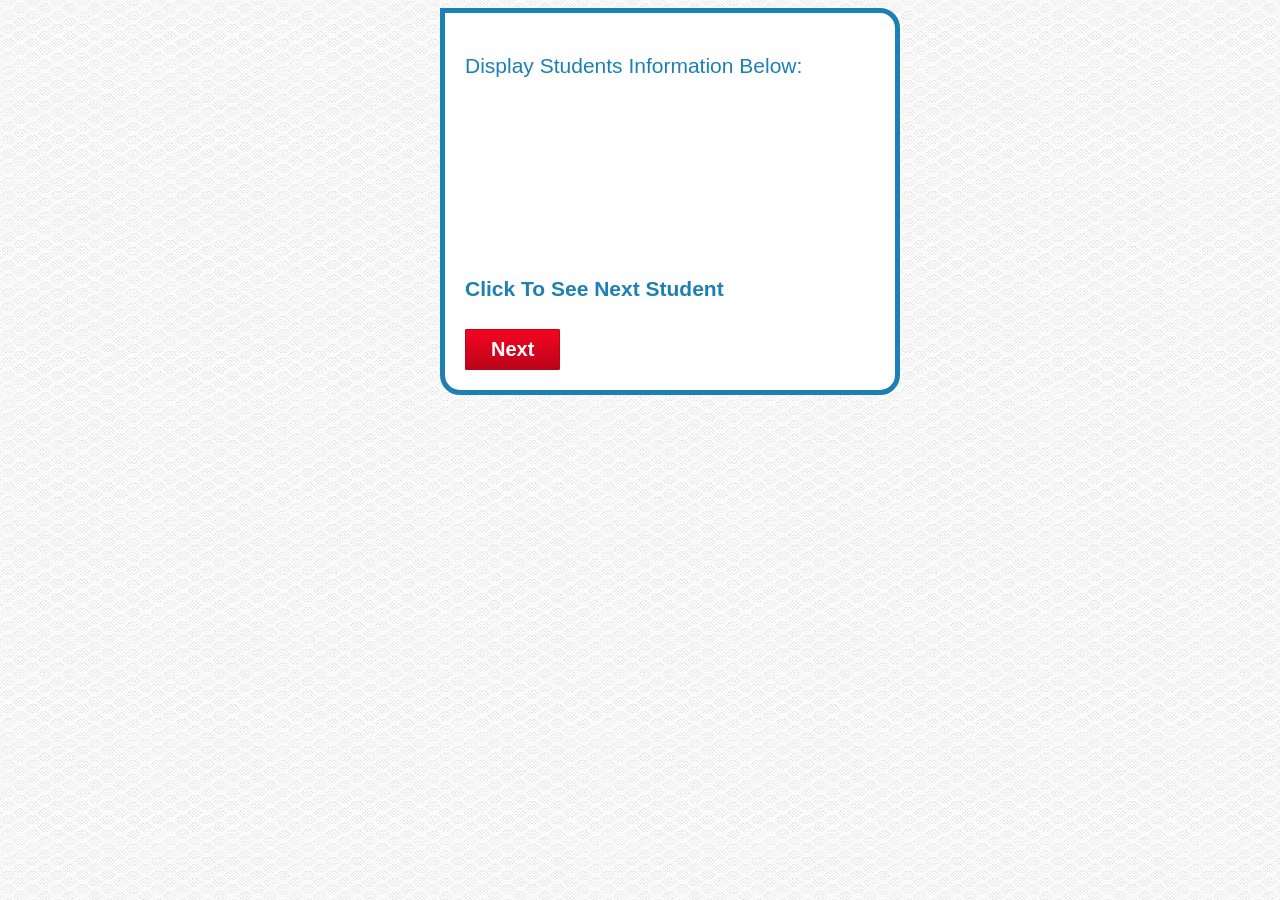
<file: PWA1-NEW/goal6_assign_midterm/index.html>
<!doctype html>  

<html lang="en">
<head>
	<meta charset="utf-8">

	<meta http-equiv="X-UA-Compatible" content="IE=edge,chrome=1">
	
	<title>Goal6: Mid Term</title>
	<meta name="description" content="">
	<meta name="author" content="">
	
	<link rel="stylesheet" href="css/style.css">

</head>

<body>

<div id="form_box">
    <div id="contact-form">
        <p class="heading">Display Students Information Below:</p>
        <div id="form-box">                     
                
                <div id="output">
                    <div id="name">
                        <p></p>
                    </div>
                    <div id="address">
                        <p></p>
                    </div>
                    <div id="gpa">
                        <p></p>
                    </div>
                    <div id="date">
                        <p></p>
                    </div>
                    <div id="gpaavg">
                        <p></p>
                    </div>
                    <div id="phone">
                        <p></p>
                    </div>
                    <!-- <div class="clear"></div> -->
                </div>

                <div id="info_box">
                    <div id="info_btn">
                        <h4 id="round" class="heading">Click To See Next Student</h4>
                        <a href="#" class="buttonred">Next</a>
                    </div>
                </div>
        </div>        
        <div class="clear"></div>
    </div>
</div>
	
<script type="text/javascript" src="js/main.js"></script>   
  
</body>
</html>
</file>
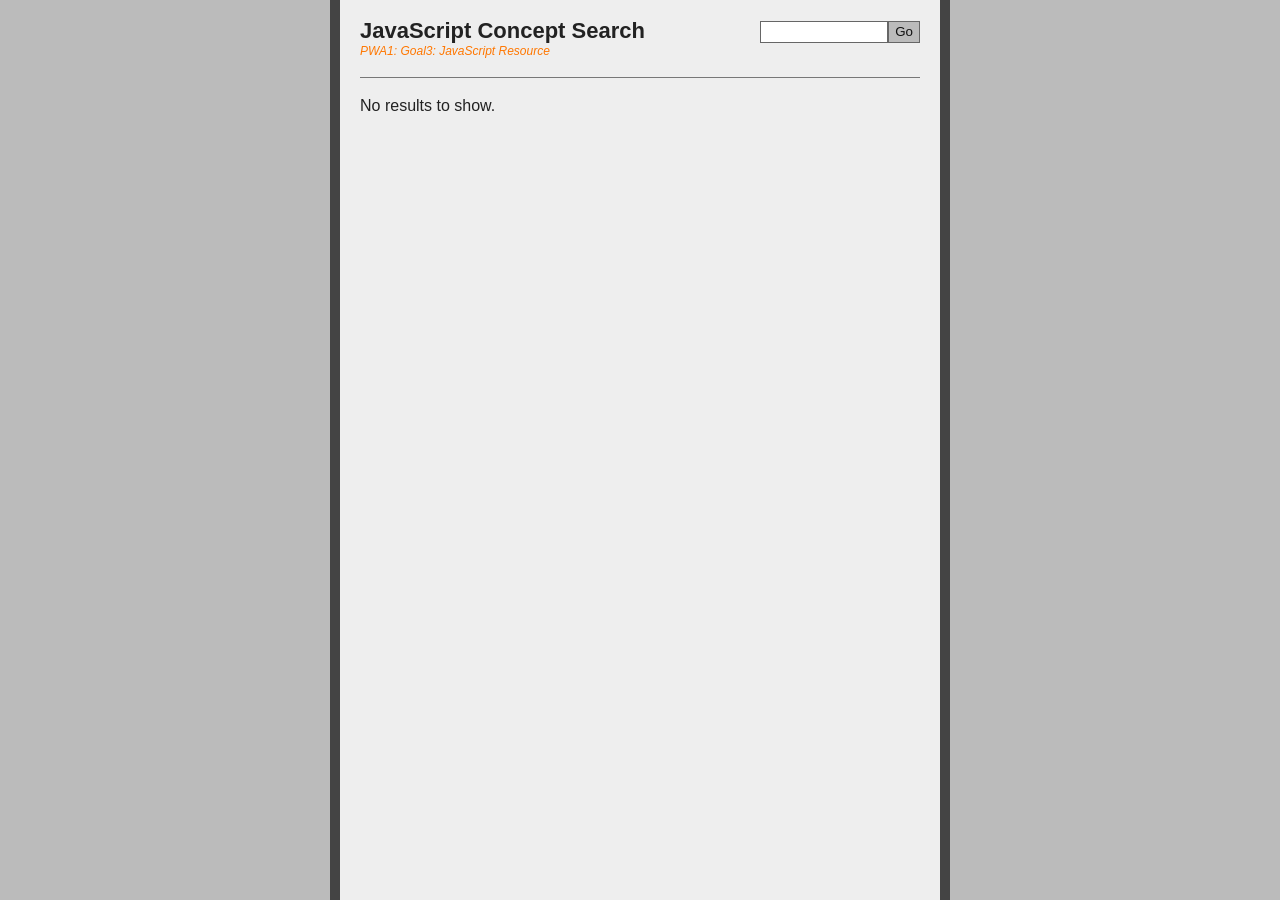
<file: PWA1-NEW/Test/index.html>
<!DOCTYPE html>
<html lang="en">
<head>
	<meta charset="utf-8" />
	<title>Goal 3: Assignment: JavaScript Search Engine</title>
	<link href="style.css" rel="stylesheet" type="text/css" />
</head>
<body id="index" class="home">
	<div id="sitewrap">
		<div id="wrap">
			<div id="logowrap">
				<h1>JavaScript Concept Search</h1>
				<p class="headsub">PWA1: Goal3: JavaScript Resource</p>
			</div>
			
			<div id="searchwrap">
				<form name="searchForm" id="searchForm">
					<input type="text" name="search" id="search" /><input type="submit" id="ssubmit" value="Go" />
				</form>
			</div>
			
			<div id="results">
				<p>No results to show.</p>
			</div>
		</div>
	</div>

	<script type="text/javascript" src="js/database.js"></script>
	<script type="text/javascript" src="js/search.js"></script>
</body>
</html>
</file>
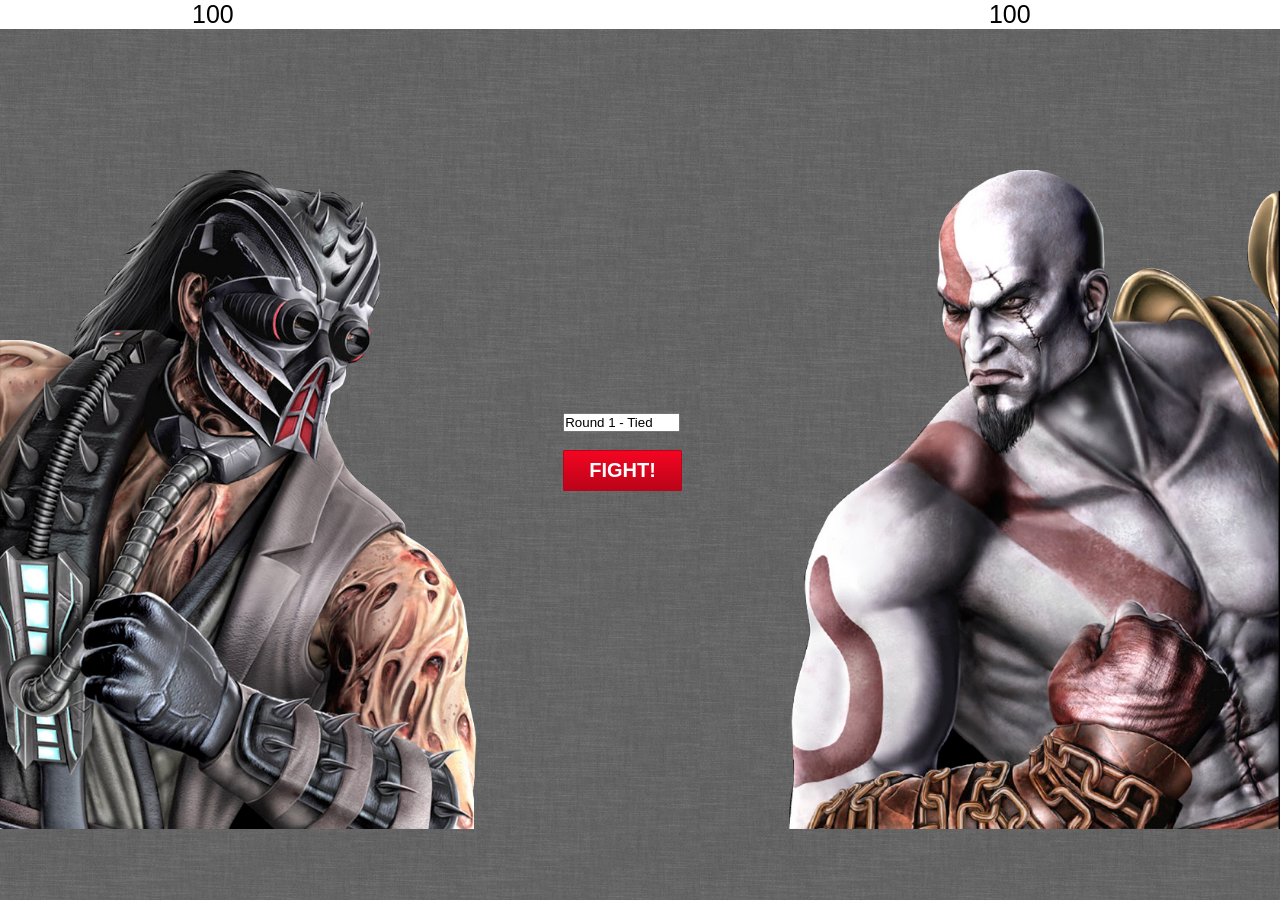
<file: PWA1-NEW/W1/goal1_assign_duel1/index.html>
<!doctype html>  

<head>

	<title>Fight App</title>
	<script type="text/javascript" src="js/main.js"></script>
	<link rel="stylesheet" href="css/style.css">

</head>

<body>
<div id="scores">
	<div id="kabal">
		<p>100</p>
	</div>

	<div id="kratos">
		<p>100</p>
	</div>
	<div class="clear"></div>
</div>
<div id="fight_box">

	<div id="fight_btn">
		<form id="round_number">
		  <input value="Round 1 - Tied"></input>
		</form><br>
		<a href="#" class="buttonblue">FIGHT!</a>
	</div>
	<div id="fight_bg">
		<img src="images/fight_bg.png">
	</div>
</div>
	
</body>
</html>
</file>
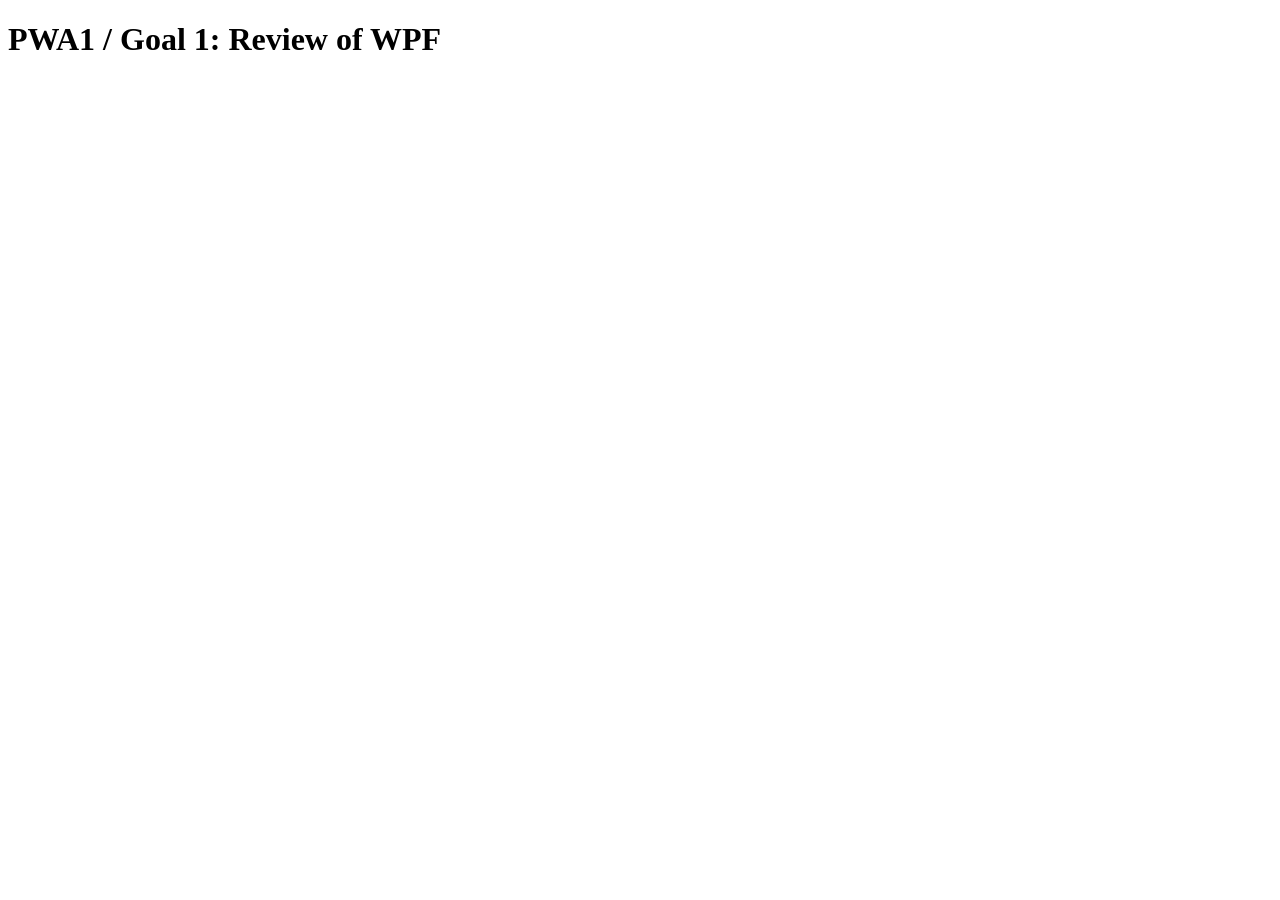
<file: PWA1-NEW/W1/goal1_basics/index.html>
<!doctype html>
<html>
<script type="text/javascript" src="js/main.js"></script>
<head>
    <title>Goal 1: Review of WPF</title>
</head>
<body>
    <div id="container">
        <h1>PWA1 / Goal 1: Review of WPF</h1>
    </div>


</body>
</html>
</file>
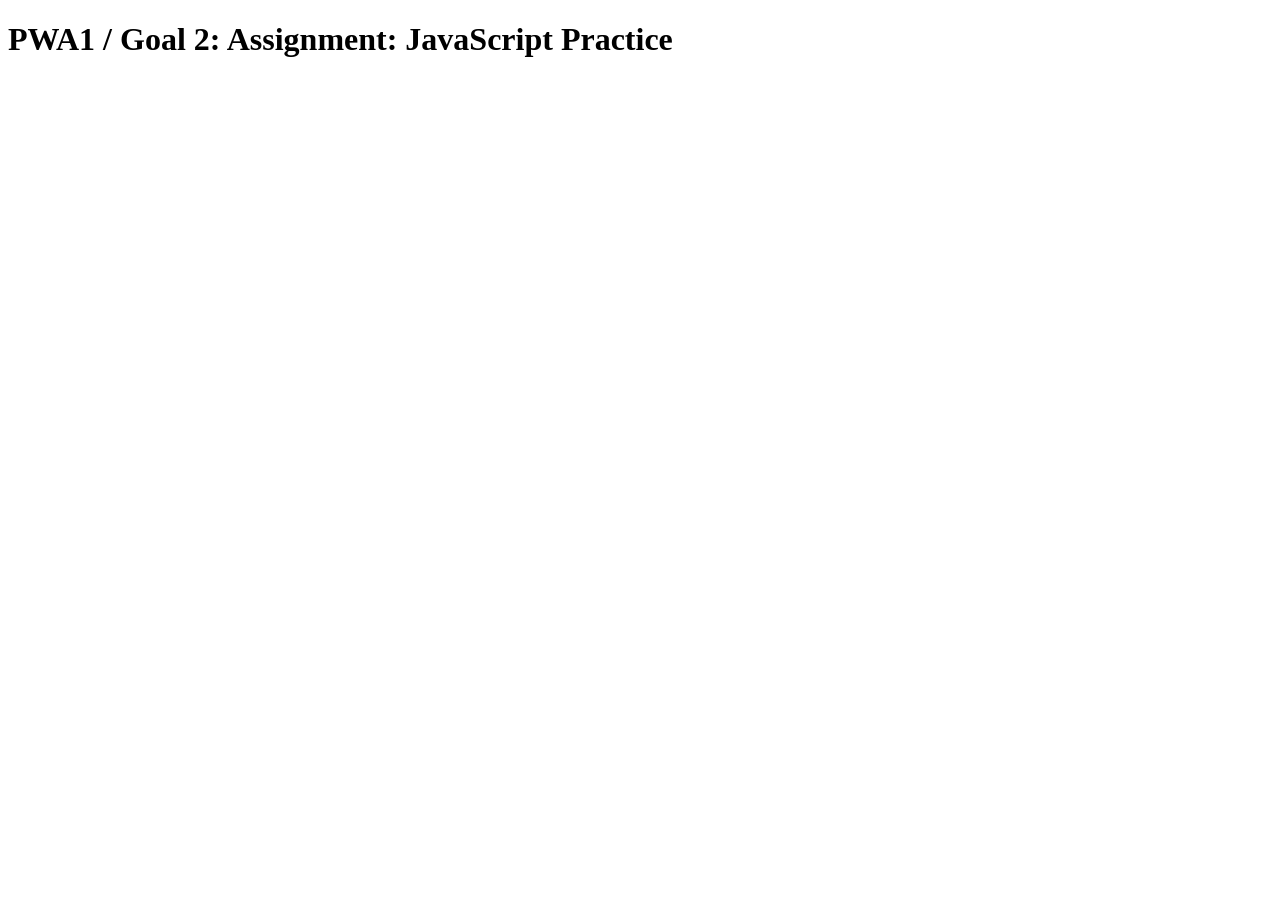
<file: PWA1-NEW/W2/goal2_assign_JSpractice/index.html>
<!doctype html>
<html>
<head>
    <title>Goal 2: Assignment: JavaScript Practice</title>
</head>
<body>
	<div id="container">
		<h1>PWA1 / Goal 2: Assignment: JavaScript Practice</h1>
	</div>

	<script type="text/javascript" src="js/main.js"></script>
</body>
</html>
</file>
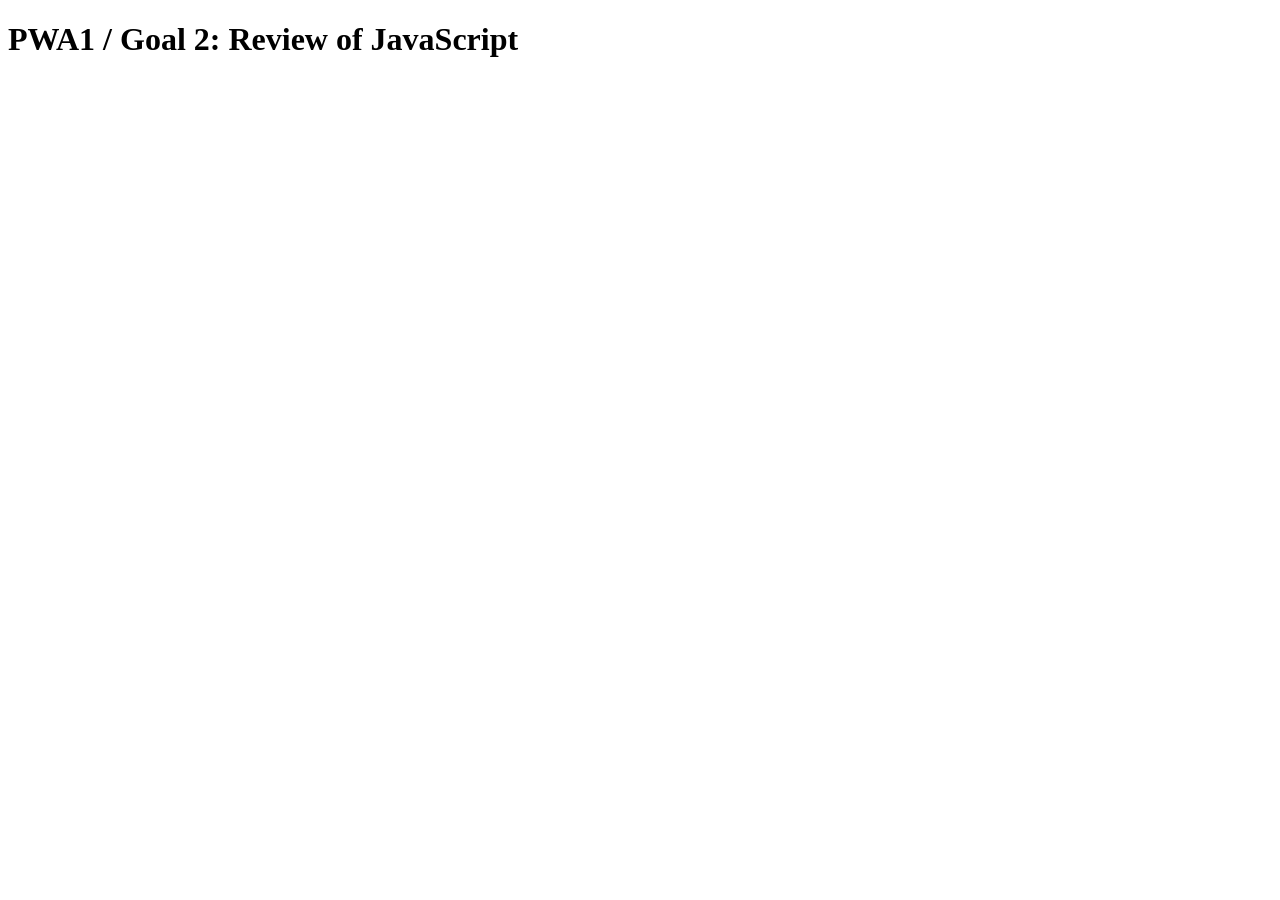
<file: PWA1-NEW/W2/goal2_practice/index.html>
<!doctype html>
<html>
<head>
	<script type="text/javascript" src="js/main.js"></script>
    <title>Goal 2: Review of JavaScript</title>
</head>
<body>
    <div id="container">
        <h1>PWA1 / Goal 2: Review of JavaScript</h1>
    </div>
    
</body>
</html>
</file>
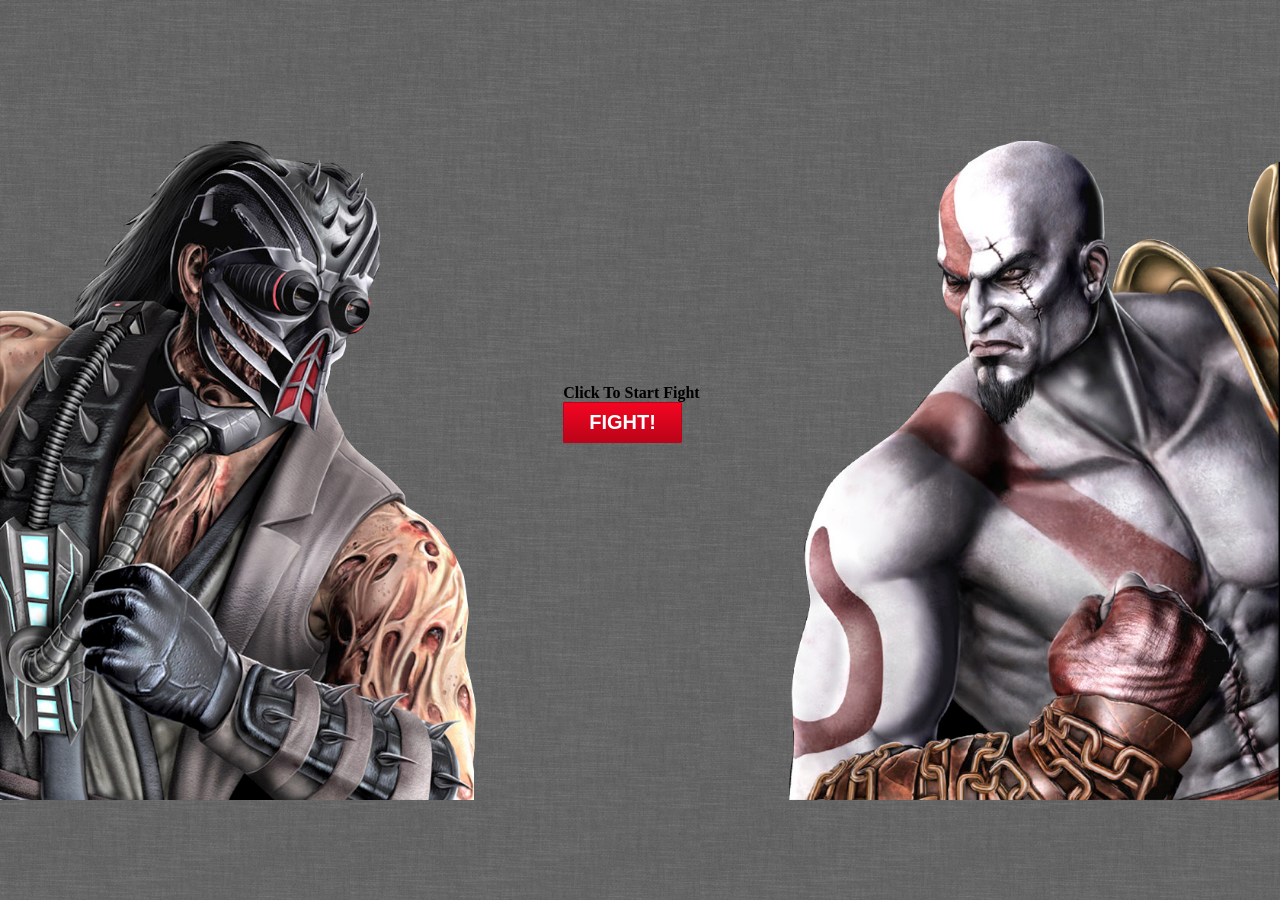
<file: PWA1-NEW/W3/goal4_assign_duel3/index.html>
<!doctype html>  

<html>
<head>
	<title>Goal4: Assignment - Duel III</title>
	<link rel="stylesheet" href="css/style.css">
    <script type="text/javascript" src="js/main.js"></script>
</head>

<body>
<div id="scores">
	<div id="kabal">
		<p></p>
	</div>

	<div id="kratos">
		<p></p>
	</div>
	<div class="clear"></div>
</div>

<div id="fight_box">
	<div id="fight_btn">
        <h4 id="round">Click To Start Fight</h4>
		<a href="#" class="buttonblue">FIGHT!</a>
	</div>
	<div id="fight_bg">
		<img src="images/fight_bg.png">
	</div>
</div>
    
</body>
</html>
</file>
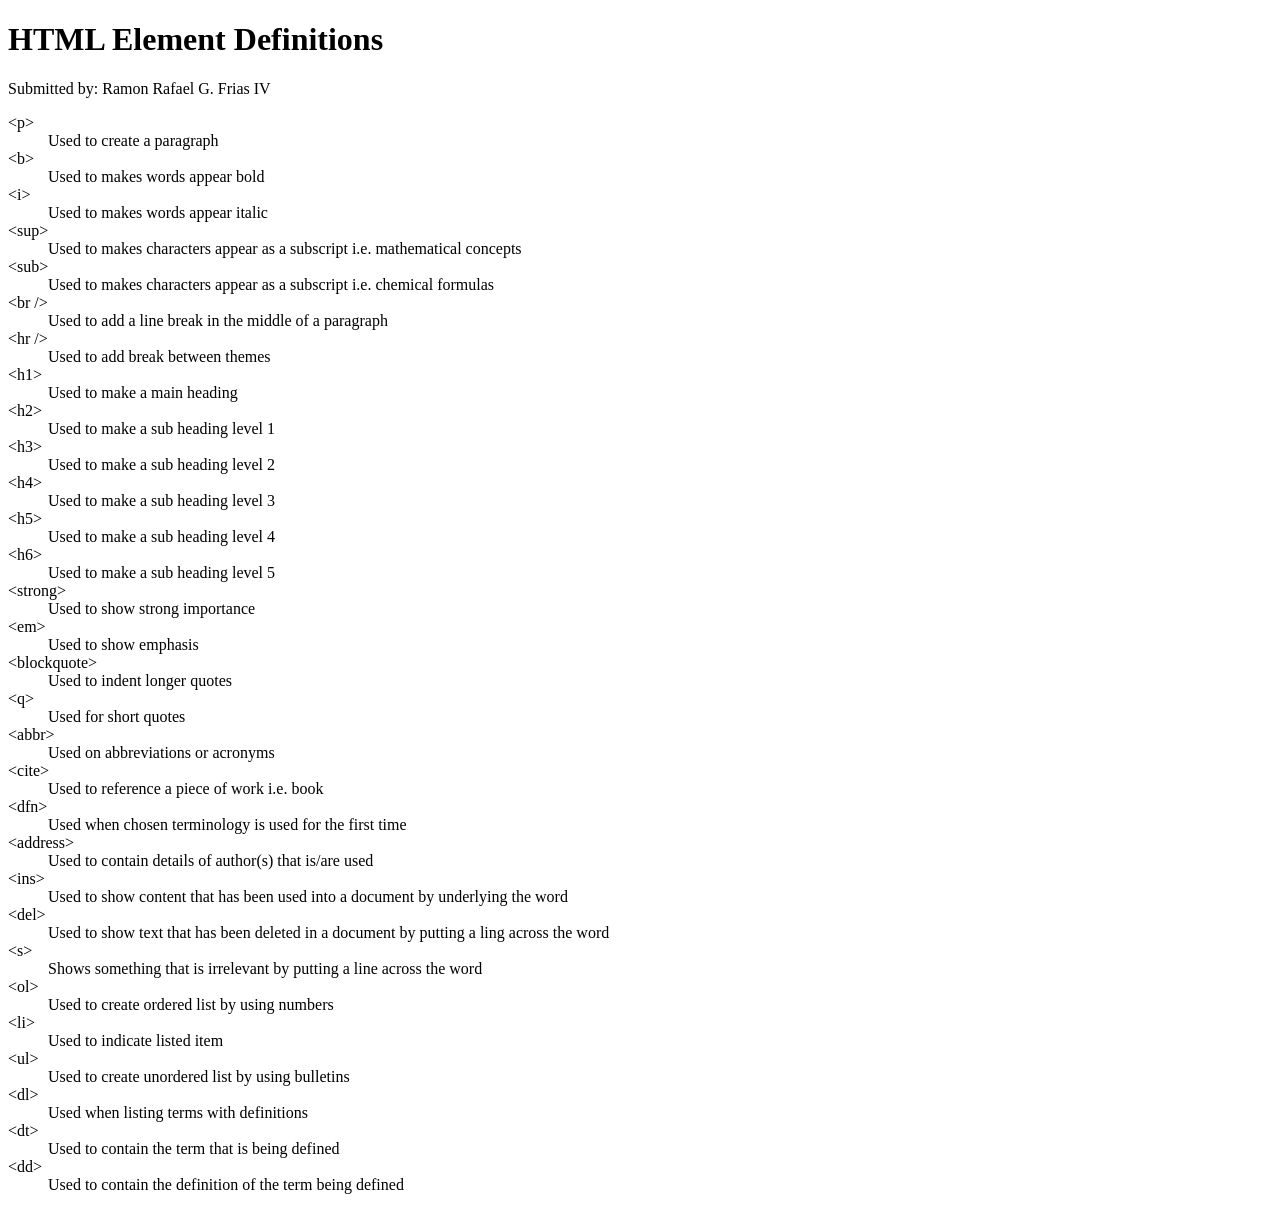
<file: Week 1/element_definitions.html>
<!DOCTYPE html>
<html lang="en">
   <head>
      <meta charset="utf-8" />
      <title>HTML Element Definitions</title>
   </head>
   <body>
      <h1>HTML Element Definitions</h1>
      <p>Submitted by: Ramon Rafael G. Frias IV
      <dl>
            <dt>&lt;p&gt;</dt>
            <dd>Used to create a paragraph</dd>
            <dt>&lt;b&gt;</dt>
            <dd>Used to makes words appear bold</dd>
            <dt>&lt;i&gt;</dt>
            <dd>Used to makes words appear italic</dd>
            <dt>&lt;sup&gt;</dt>
            <dd>Used to makes characters appear as a subscript i.e. mathematical concepts</dd>
            <dt>&lt;sub&gt;</dt>
            <dd>Used to makes characters appear as a subscript i.e. chemical formulas</dd>
            <dt>&lt;br /&gt;</dt>
            <dd>Used to add a line break in the middle of a paragraph</dd>
            <dt>&lt;hr /&gt;</dt>
            <dd>Used to add break between themes</dd>
            <dt>&lt;h1&gt;</dt>
            <dd>Used to make a main heading</dd>
            <dt>&lt;h2&gt;</dt>
            <dd>Used to make a sub heading level 1</dd>
            <dt>&lt;h3&gt;</dt>
            <dd>Used to make a sub heading level 2</dd>
            <dt>&lt;h4&gt;</dt>
            <dd>Used to make a sub heading level 3</dd>
            <dt>&lt;h5&gt;</dt>
            <dd>Used to make a sub heading level 4</dd>
            <dt>&lt;h6&gt;</dt>
            <dd>Used to make a sub heading level 5</dd>
            <dt>&lt;strong&gt;</dt>
            <dd>Used to show strong importance</dd>
            <dt>&lt;em&gt;</dt>
            <dd>Used to show emphasis</dd>
            <dt>&lt;blockquote&gt;</dt>
            <dd>Used to indent longer quotes</dd>
            <dt>&lt;q&gt;</dt>
            <dd>Used for short quotes</dd>
            <dt>&lt;abbr&gt;</dt>
            <dd>Used on abbreviations or acronyms</dd>
            <dt>&lt;cite&gt;</dt>
            <dd>Used to reference a piece of work i.e. book</dd>
            <dt>&lt;dfn&gt;</dt>
            <dd>Used when chosen terminology is used for the first time</dd>
            <dt>&lt;address&gt;</dt>
            <dd>Used to contain details of author(s) that is/are used</dd>
            <dt>&lt;ins&gt;</dt>
            <dd>Used to show content that has been used into a document by underlying the word</dd>
            <dt>&lt;del&gt;</dt>
            <dd>Used to show text that has been deleted in a document by putting a ling across the word</dd>
            <dt>&lt;s&gt;</dt>
            <dd>Shows something that is irrelevant by putting a line across the word</dd>
            <dt>&lt;ol&gt;</dt>
            <dd>Used to create ordered list by using numbers</dd>
            <dt>&lt;li&gt;</dt>
            <dd>Used to indicate listed item</dd>
            <dt>&lt;ul&gt;</dt>
            <dd>Used to create unordered list by using bulletins</dd>
            <dt>&lt;dl&gt;</dt>
            <dd>Used when listing terms with definitions</dd>
            <dt>&lt;dt&gt;</dt>
            <dd>Used to contain the term that is being defined</dd>
            <dt>&lt;dd&gt;</dt>
            <dd>Used to contain the definition of the term being defined</dd>
            
     </dl>
         
   </body>
</html>
</file>
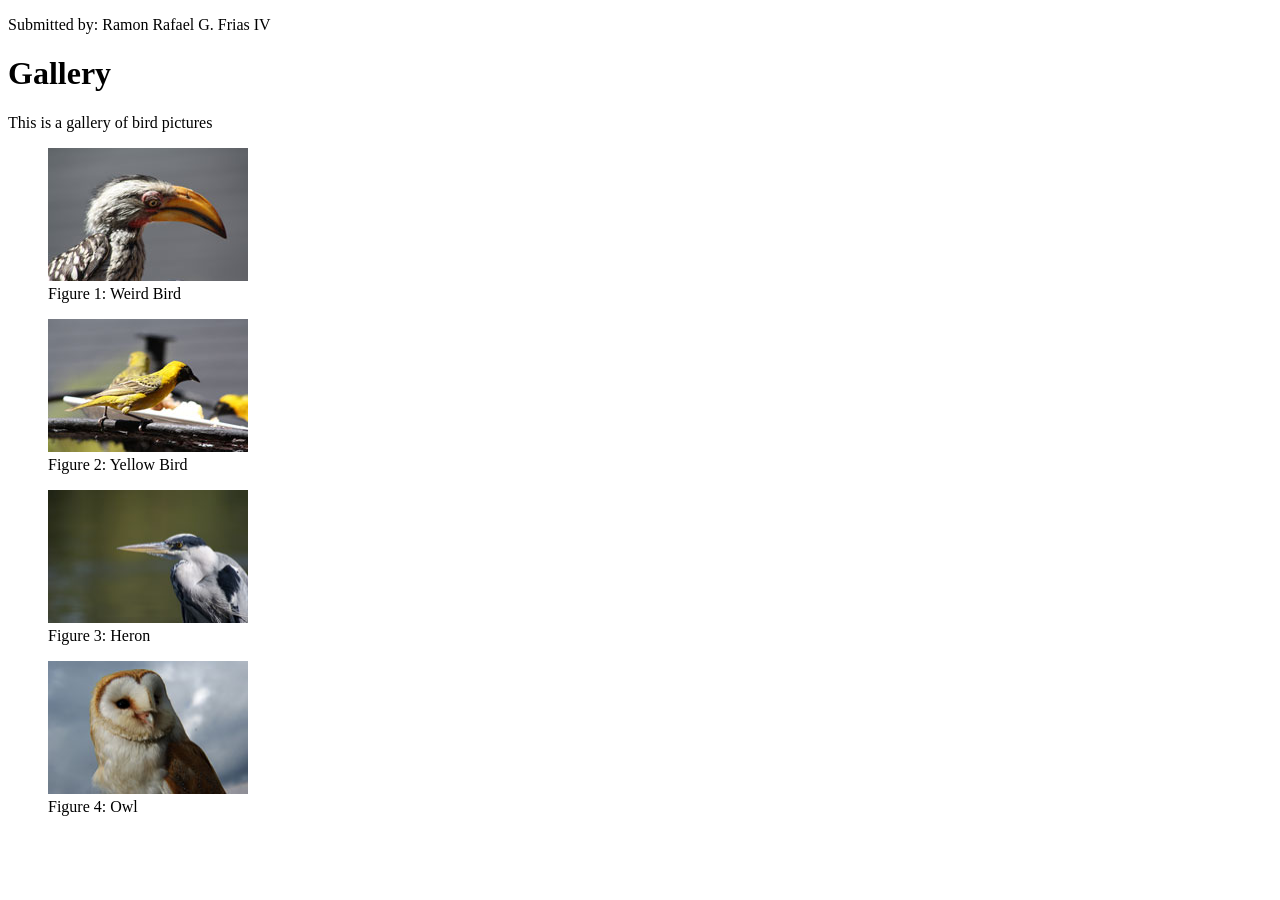
<file: Week 1/gallery.html>
<!DOCTYPE html>
<html lang="en">
   <head>
      <meta charset="utf-8" />
      <title>Gallery</title>
   </head>
   <body>
      <p>Submitted by: Ramon Rafael G. Frias IV</p>
      <h1>Gallery</h1>
      <p>This is a gallery of bird pictures</p>
      
      <figure>
      		<a href="images/bird1.jpg">
      			<img src="images/tn-bird1.jpg" alt="tn-bird1" width="200" height="133">
      		</a>
      		<figcaption>Figure 1: Weird Bird</figcaption>
      </figure>
      <figure>
      		<a href="images/bird2.jpg">
      			<img src="images/tn-bird2.jpg" alt="tn-bird2" width="200" height="133">
      		</a>
      		<figcaption>Figure 2: Yellow Bird</figcaption>
      </figure>
      <figure>
      		<a href="images/bird3.jpg">
      			<img src="images/tn-bird3.jpg" alt="tn-bird3" width="200" height="133">
      		</a>
      		<figcaption>Figure 3: Heron</figcaption>
      </figure>
      <figure>
      		<a href="images/bird4.jpg">
      			<img src="images/tn-bird4.jpg" alt="tn-bird4" width="200" height="133">
      		</a>
      		<figcaption>Figure 4: Owl</figcaption>
      </figure>
   </body>
</html>
</file>
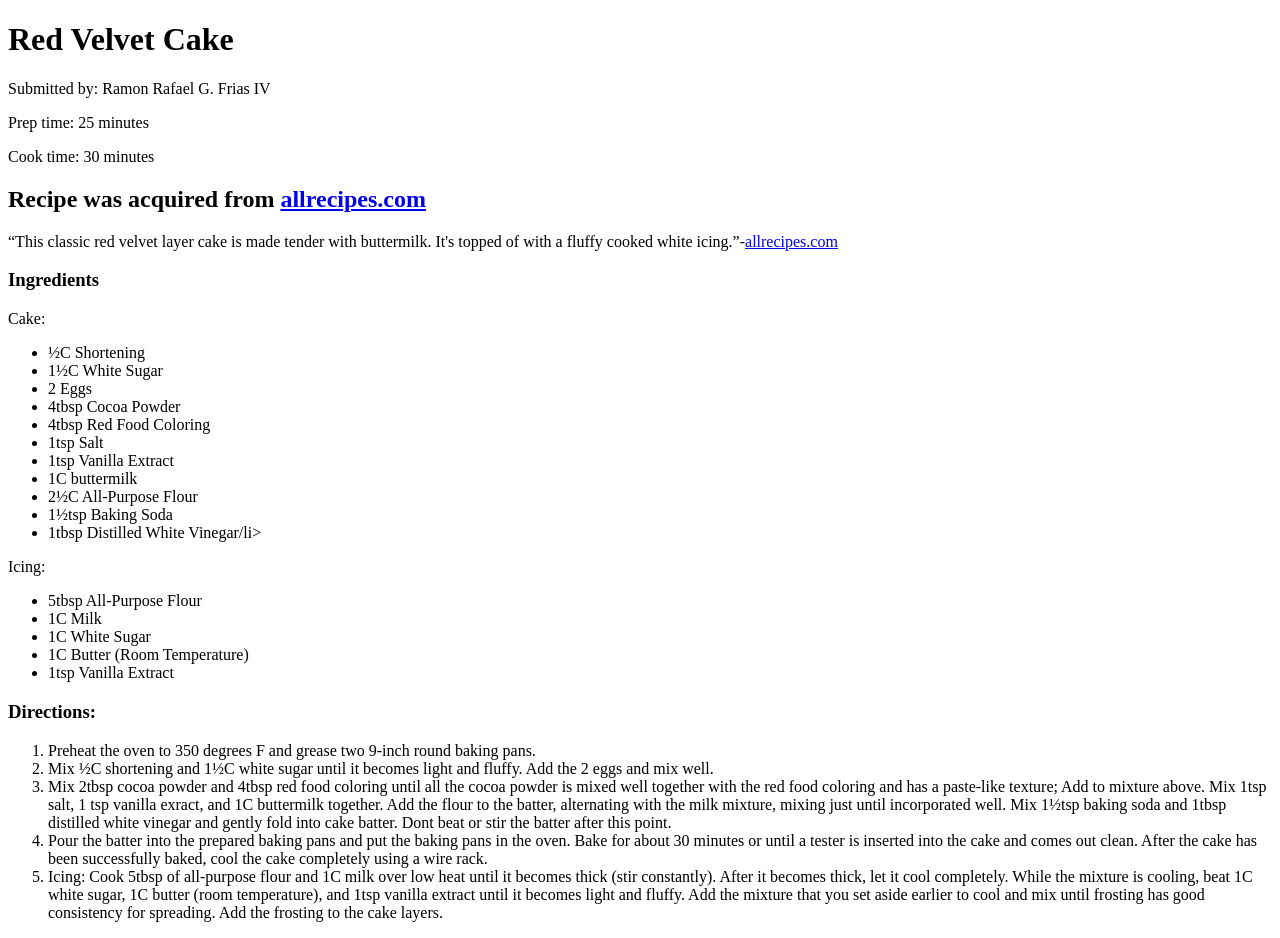
<file: Week 1/red_velvet_cake_recipe.html>
<!DOCTYPE html>
<html lang="en">
   <head>
      <meta charset="utf-8" />
      <title>Red Velvet Cake</title>
   </head>
   <body>
      <h1>Red Velvet Cake</h1>
      <p>Submitted by: Ramon Rafael G. Frias IV</p>
      <p>Prep time: 25 minutes</p>
      <p>Cook time: 30 minutes</p>
      <h2>Recipe was acquired from <a href="www.allrecipes.com">allrecipes.com</a></h2>
      <q>This classic red velvet layer cake is made tender with buttermilk. It's topped of with 		 		 a fluffy cooked white icing.</q>-<a href="www.allrecipes.com">allrecipes.com</a>
      <h3>Ingredients</h3>
      <p>Cake:</p>
      <ul>
      		<li>&frac12;C Shortening</li>
            <li>1&frac12;C White Sugar</li>
            <li>2 Eggs</li>
            <li>4tbsp Cocoa Powder</li>
            <li>4tbsp Red Food Coloring</li>
            <li>1tsp Salt</li>
            <li>1tsp Vanilla Extract</li>
            <li>1C buttermilk</li>
            <li>2&frac12;C All-Purpose Flour</li>
            <li>1&frac12;tsp Baking Soda</li>
            <li>1tbsp Distilled White Vinegar/li>
      </ul>
      <p>Icing:</p>
      <ul>
			<li>5tbsp All-Purpose Flour</li> <!--Change to 5 tbsp -->
            <li>1C Milk</li>
            <li>1C White Sugar</li>
            <li>1C Butter (Room Temperature)</li>
            <li>1tsp Vanilla Extract</li>
      </ul>
      <h3>Directions:</h3>
      <ol>
      		<li>Preheat the oven to 350 degrees F and grease two 9-inch round baking pans.</li>
            <li>Mix &frac12;C shortening and 1&frac12;C white sugar until it becomes light and  	 			    fluffy. Add the 2 eggs and mix well. </li>
            <li>Mix 2tbsp cocoa powder and 4tbsp red food coloring until all the cocoa powder is   				mixed well together with the red food coloring and has a paste-like texture; Add  				to mixture above. Mix 1tsp salt, 1 tsp vanilla exract, and 1C buttermilk  		 				together. Add the flour to the batter, alternating with the milk mixture, mixing 				just until incorporated well. Mix 1&frac12;tsp baking soda and 1tbsp distilled 		 				white vinegar and gently fold into cake batter. Dont beat or stir the batter  		 				after this point.</li>
            <li> Pour the batter into the prepared baking pans and put the baking pans in the  		 				 oven. Bake for about 30 minutes or until a tester is inserted into the cake and 				 comes out clean. After the cake has been successfully baked, cool the cake  		 				 completely using a wire rack.</li>
            <li>Icing: Cook 5tbsp of all-purpose flour and 1C milk over low heat until it  		 				becomes thick (stir constantly). After it becomes thick, let it cool completely. 				While the mixture is cooling, beat 1C white sugar, 1C butter (room temperature), 				and 1tsp vanilla extract until it becomes light and fluffy. Add the mixture that 				you set aside earlier to cool and mix until frosting has good consistency for  	 				spreading. Add the frosting to the cake layers.</li>
       </ol>
   </body>
</html>
</file>
<file: PWA1-NEW/goal6_assign_midterm/css/style.css>
body{
	background: url('../images/sneaker_mesh_fabric.png') repeat;
}


#form_box{
	margin: auto;
	width: 400px;
}

#contact-form{
	width: 410px;
	padding: 20px;
	background: #fff;
	-moz-border-radius: 0px 20px 20px 20px;
    -webkit-border-radius: 0px 20px 20px 20px;
    -khtml-border-radius: 0px 20px 20px 20px;
    border-radius: 0px 20px 20px 20px;
    border: #1c80b3 5px solid;
}

#contact-form input {
	width:270px; 
	height:20px; 
	border:2px solid #e5e5e5;
	background:#fff; 
	padding:2px 0 2px 2px;
	font-size:13px;
	font-family: Arial, Helvetica, sans-serif;
	line-height:16px; 
	color:#7a7a7a;
}


#contact-form textarea{
	color: #7a7a7a;
	border: 2px solid #e5e5e5;
	padding:2px 0 0 2px;
	font-size:13px;
	font-family: Arial, Helvetica, sans-serif;
	background:#fff;
	overflow:auto;
	line-height:16px;
	width:480px; 
	height:120px;
	max-width: 480px;
	min-width: 480px;
	max-height: 120px;
	min-height: 120px;
}

#contact-form #submit{
	background: url('../images/submit.png') no-repeat transparent;
	border: 0;
	cursor: pointer;
	margin-top: 5px;
	width: 116px;
	height: 28px;
}

span.col{
	width: 90px;
	float: left;
	text-align: right;
	padding-right: 20px;
	font-size:14px;
}

#contact-form p{
	padding-bottom: 10px;
}

#form-submit{
	width: 116px;
	float: right;
}

.heading{
	color: #1c80b3; 
	font-family: Arial, Helvetica, sans-serif; 
	font-size: 21px;
}

.errormsg{
	display: none;
	float: right;
}

.clear{
	clear: both;
}

.buttonred {
	-moz-box-shadow:inset 0px 1px 0px 0px #F20521;
	-webkit-box-shadow:inset 0px 1px 0px 0px #F20521;
	box-shadow:inset 0px 1px 0px 0px #F20521;
	background:-webkit-gradient( linear, left top, left bottom, color-stop(0.05, #F20521), color-stop(1, #BA0419) );
	background:-moz-linear-gradient( center top, #F20521 5%, #BA0419 100% );
	filter:progid:DXImageTransform.Microsoft.gradient(startColorstr='#40a3d7', endColorstr='#1b7fb3');
	background-color:#1b7fb3;
	-moz-border-radius:1px;
	-webkit-border-radius:1px;
	border-radius:1px;
	border:1px solid #BA0419;
	display:inline-block;
	color:#ffffff !important;
	font-family:'Open Sans',arial;
	font-size:20px;
	font-weight:bold;
	padding:8px 25px;
	text-decoration:none;
}

.buttonred:hover {
	background:-webkit-gradient( linear, left top, left bottom, color-stop(0.05, #BA0419), color-stop(1, #F20521) );
	background:-moz-linear-gradient( center top, #BA0419 5%, #F20521 100% );
	filter:progid:DXImageTransform.Microsoft.gradient(startColorstr='#1b7fb3', endColorstr='#40a3d7');
	background-color:#BA0419;
	text-decoration:none !important;	
}

.buttonred:active {
	position:relative;
	top:1px;
}
</file>
<file: PWA1-NEW/Test/style.css>
/* css reset */
html,body,div,span,object,iframe,h1,h2,h3,h4,h5,h6,p,blockquote,pre,abbr,address,cite,code,del,dfn,em,img,ins,kbd,q,samp,small,strong,sub,sup,var,b,i,dl,dt,dd,ol,ul,li,fieldset,form,label,legend,table,caption,tbody,tfoot,thead,tr,th,td,article,aside,dialog,figure,footer,header,hgroup,menu,nav,section,time,mark,audio,video{margin:0;padding:0;border:0;outline:0;font-size:100%;vertical-align:baseline;background:transparent}body{line-height:1}article,aside,dialog,figure,footer,header,hgroup,nav,section{display:block}blockquote,q{quotes:none}blockquote:before,blockquote:after,q:before,q:after{content:'';content:none}a{margin:0;padding:0;border:0;font-size:100%;vertical-align:baseline;background:transparent}ins{background-color:#ff9;color:#000;text-decoration:none}mark{background-color:#ff9;color:#000;font-style:italic;font-weight:bold}del{text-decoration:line-through}abbr[title],dfn[title]{border-bottom:1px dotted#000;cursor:help}table{border-collapse:collapse;border-spacing:0}hr{display:block;height:1px;border:0;border-top:1px solid#cccccc;margin:1em 0;padding:0}input,select{vertical-align:middle}
/* ========= */
html{height:100%;}
body{background:#bbb; color:#222; height:100%; font-family:Tahoma, Helvetica;}
#sitewrap{width:600px; height:100%; overflow:auto; margin:0 auto; border-left:10px solid #444; border-right:10px solid #444; background:#eee;}
#wrap{padding:20px;}

#logowrap{float:left; width:340px; padding-bottom:20px;}
h1{font-size:22px;}
.headsub{font-size:12px; color:#f70; font-style:italic; padding:3px 0 0;}

#searchwrap{float:right; padding-top:1px;}
#search{border:1px solid #666; background:#fff; color:#333; width:120px; padding:3px; height:14px;}
#ssubmit{border:1px solid #666; background:#bbb; color:#111; height:22px; line-height:18px;}


#results{clear:both; padding-top:20px; border-top:1px solid #777;}
#results p{padding:0 0 10px;}
#results a{color:#c40; font-size:14px;}
</file>
<file: PWA1-NEW/W1/goal1_assign_duel1/css/style.css>
* {
	margin:0; padding:0;
}

body{
	background: url('../images/grey_wash_wall.png') repeat;
}

#scores{
	background: #fff;
	width: 100%;
	height: 100%;
}

#kabal{
	margin: 0px 0px 0px 15%;
	float:left;
}

#kratos{
	margin: 0px 0px 0px 59%;
	float:left;
}

#kabal p{
	font-family: arial;
	font-size:  25px;
}

#kratos p{
	font-family: arial;
	font-size:  25px;
}

#fight_btn{
	position: absolute;
	z-index: 25;
	margin: 30% 44%;
}

#fight_bg{
	position: fixed;
	z-index: 10;
	-webkit-background-size: cover; /*for webKit*/
    -moz-background-size: cover; /*Mozilla*/
    -o-background-size: cover; /*opera*/
    background-size: cover; /*generic*/
}

#fight_bg img{
	height: 100%;
	width: 100%;
}

.heading{
	color: #1c80b3; 
	font-family: Arial, Helvetica, sans-serif; 
	font-size: 21px;
}

.buttonblue {
	-moz-box-shadow:inset 0px 1px 0px 0px #F20521;
	-webkit-box-shadow:inset 0px 1px 0px 0px #F20521;
	box-shadow:inset 0px 1px 0px 0px #F20521;
	background:-webkit-gradient( linear, left top, left bottom, color-stop(0.05, #F20521), color-stop(1, #BA0419) );
	background:-moz-linear-gradient( center top, #F20521 5%, #BA0419 100% );
	filter:progid:DXImageTransform.Microsoft.gradient(startColorstr='#40a3d7', endColorstr='#1b7fb3');
	background-color:#1b7fb3;
	-moz-border-radius:1px;
	-webkit-border-radius:1px;
	border-radius:1px;
	border:1px solid #BA0419;
	display:inline-block;
	color:#ffffff !important;
	font-family:'Open Sans',arial;
	font-size:20px;
	font-weight:bold;
	padding:8px 25px;
	text-decoration:none;
}

.buttonblue:hover {
	background:-webkit-gradient( linear, left top, left bottom, color-stop(0.05, #BA0419), color-stop(1, #F20521) );
	background:-moz-linear-gradient( center top, #BA0419 5%, #F20521 100% );
	filter:progid:DXImageTransform.Microsoft.gradient(startColorstr='#1b7fb3', endColorstr='#40a3d7');
	background-color:#BA0419;
	text-decoration:none !important;	
}

.buttonblue:active {
	position:relative;
	top:1px;
}

#round_number input{
	width: 113px;
}

.clear{
	clear: both;
}
</file>
<file: PWA1-NEW/W3/goal4_assign_duel3/css/style.css>
* {
	margin:0; padding:0;
}

body{
	background: url('../images/grey_wash_wall.png') repeat;
}

#scores{
	background: #fff;
	width: 100%;
	height: 100%;
}

#kabal{
	margin: 0px 0px 0px 15%;
	float:left;
}

#kratos{
	margin: 0px 0px 0px 40%;
	float:left;
}

#kabal p{
	font-family: arial;
	font-size:  25px;
}

#kratos p{
	font-family: arial;
	font-size:  25px;
}

#fight_btn{
	position: absolute;
	z-index: 25;
	margin: 30% 44%;
}

#fight_bg{
	position: fixed;
	z-index: 10;
	-webkit-background-size: cover; /*for webKit*/
    -moz-background-size: cover; /*Mozilla*/
    -o-background-size: cover; /*opera*/
    background-size: cover; /*generic*/
}

#fight_bg img{
	height: 100%;
	width: 100%;
}

.heading{
	color: #1c80b3; 
	font-family: Arial, Helvetica, sans-serif; 
	font-size: 21px;
}

.buttonblue {
	-moz-box-shadow:inset 0px 1px 0px 0px #F20521;
	-webkit-box-shadow:inset 0px 1px 0px 0px #F20521;
	box-shadow:inset 0px 1px 0px 0px #F20521;
	background:-webkit-gradient( linear, left top, left bottom, color-stop(0.05, #F20521), color-stop(1, #BA0419) );
	background:-moz-linear-gradient( center top, #F20521 5%, #BA0419 100% );
	filter:progid:DXImageTransform.Microsoft.gradient(startColorstr='#40a3d7', endColorstr='#1b7fb3');
	background-color:#1b7fb3;
	-moz-border-radius:1px;
	-webkit-border-radius:1px;
	border-radius:1px;
	border:1px solid #BA0419;
	display:inline-block;
	color:#ffffff !important;
	font-family:'Open Sans',arial;
	font-size:20px;
	font-weight:bold;
	padding:8px 25px;
	text-decoration:none;
}

.buttonblue:hover {
	background:-webkit-gradient( linear, left top, left bottom, color-stop(0.05, #BA0419), color-stop(1, #F20521) );
	background:-moz-linear-gradient( center top, #BA0419 5%, #F20521 100% );
	filter:progid:DXImageTransform.Microsoft.gradient(startColorstr='#1b7fb3', endColorstr='#40a3d7');
	background-color:#BA0419;
	text-decoration:none !important;	
}

.buttonblue:active {
	position:relative;
	top:1px;
}

#round_number input{
	width: 113px;
}

.clear{
	clear: both;
}
</file>
